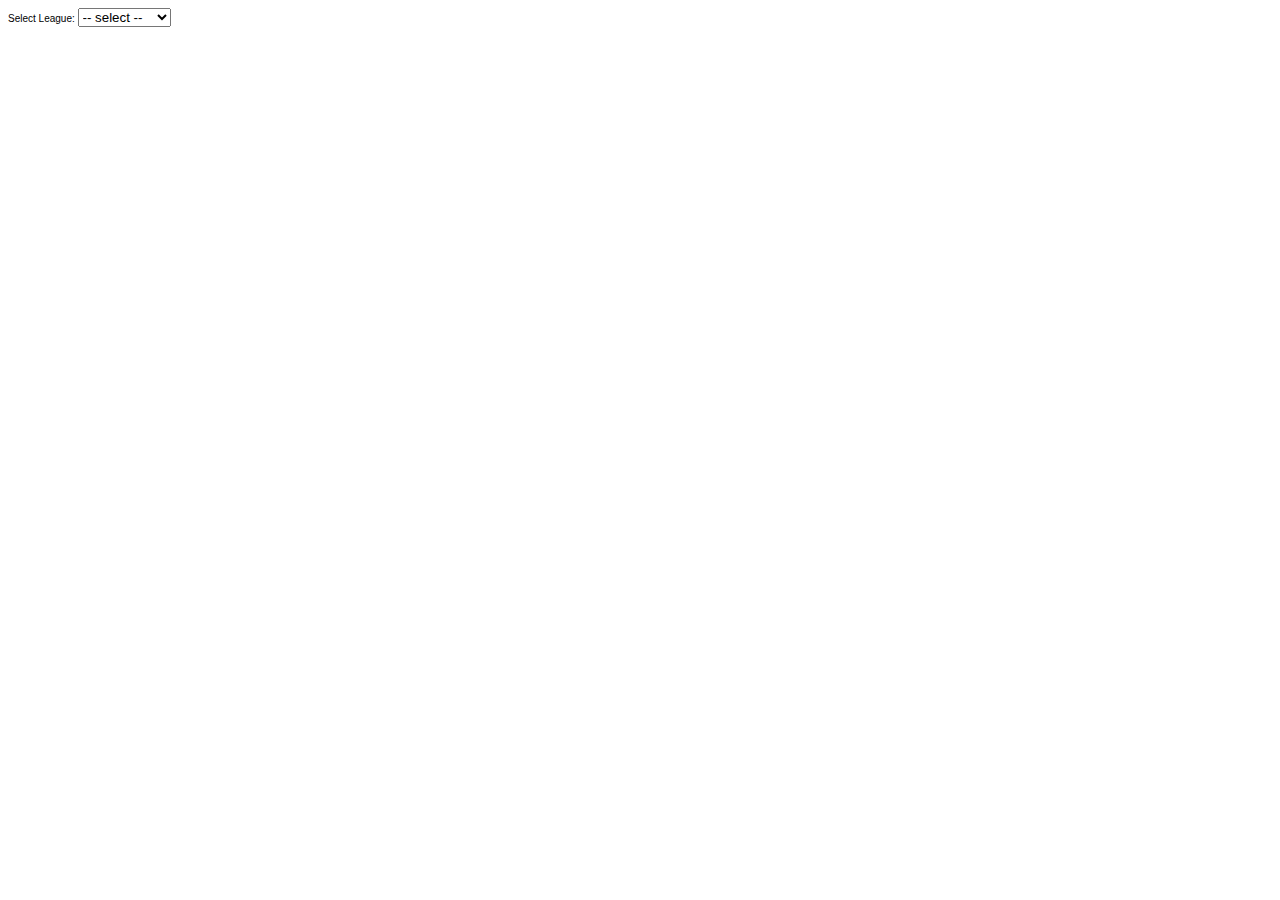
<file: html_code/getTeam/index.html>
<!DOCTYPE html
   PUBLIC "-//W3C//DTD XHTML 1.0 Transitional//EN"
   "http://www.w3.org/TR/xhtml1/DTD/xhtml1-transitional.dtd">
    <!-- Norm - VB Stats Tracker     Date: 2014-11-10 -->
<html>
<head>
  <meta charset='utf-8'>
  <title>Select Your Team Serving Orders</title>
<script src="http://ajax.googleapis.com/ajax/libs/jquery/1.11.1/jquery.min.js">
</script>
<script type='text/javascript'>
  $("#league").change(function() {
    var lg = $('#league').val();
    switch (lg) {
      case 'wed':  ldWTeams(); break;
      case 'thu': ldThTeams(); break;
      case 'none':
      default :
    };
  });

  var ldWTeams = function() {
    $('#frmTeam').css('visibility','visible');
  };

   var ldThTeams = function() {
    $('#frmTeam').css('visibility','visible');
  };



</script>


<!--
<script src='/js/vbScript.js' type='text/javascript' > </script>
-->
<style>
  #team, #srvOrder { border: 1px solid #eee; width: 142px; min-height: 20px;
    list-style-type: none; margin: 0; padding: 5px 0 0 0; float: left;
    margin-right: 10px; }
  #team li, #srvOrder li { margin: 0 5px 5px 5px; padding: 5px;
    font-size: 1.2em; width: 120px; }
  </style>

</head>
<body style='font-family:trebuchet MS, Helvetica, Arial, Verdana, sans-serif; font-size:62.5%'>
  <div>
    Select League:
    <select id='league'>
      <option value='none'>-- select --</option>
      <option value='wed'>Wednesday</option>
      <option value='thu'>Thursday</option>
    </select>
  </div>
  <br />
  <div id='frmTeam' style='visibility:hidden'>
    Please select a Team Name:
    <select id='teamName'>
      <option value='none'>-- select --</option>
      <option value='BYOB'>BYOB</option>
      <option value='Ikaika'>Ikaika</option>
      <option value='Nemesis'>Nemesis</option>
      <option value='OldSchool'>OldSchool</option>
      <option value='OneHitWonder'>OneHitWonder</option>
    </select>
  </div>
  <div id='frmplyr' style='visibility:hidden'>
    <div style='width:40%; padding:30px; float:left'>
      <h3><u>Players on Team</u></h3>
      <ul id="team" class="connectedSortable">
        <li class="ui-state-default">Item 1</li>
        <li class="ui-state-default">Item 2</li>
        <li class="ui-state-default">Item 3</li>
        <li class="ui-state-default">Item 4</li>
        <li class="ui-state-default">Item 5</li>
      </ul>
    </div>

    <div style='width:40%; padding:30px; float:left'>
      <h3><u>Current Serving Order</u></h3>
      <ul id="srvOrder" class="connectedSortable">
      <!--  <li class="ui-state-highlight">Item 1</li>
        <li class="ui-state-highlight">Item 2</li>
        <li class="ui-state-highlight">Item 3</li>
        <li class="ui-state-highlight">Item 4</li>
        <li class="ui-state-highlight">Item 5</li>
      -->
      </ul>
    </div>
  </div>
</body>
</html>
</file>
